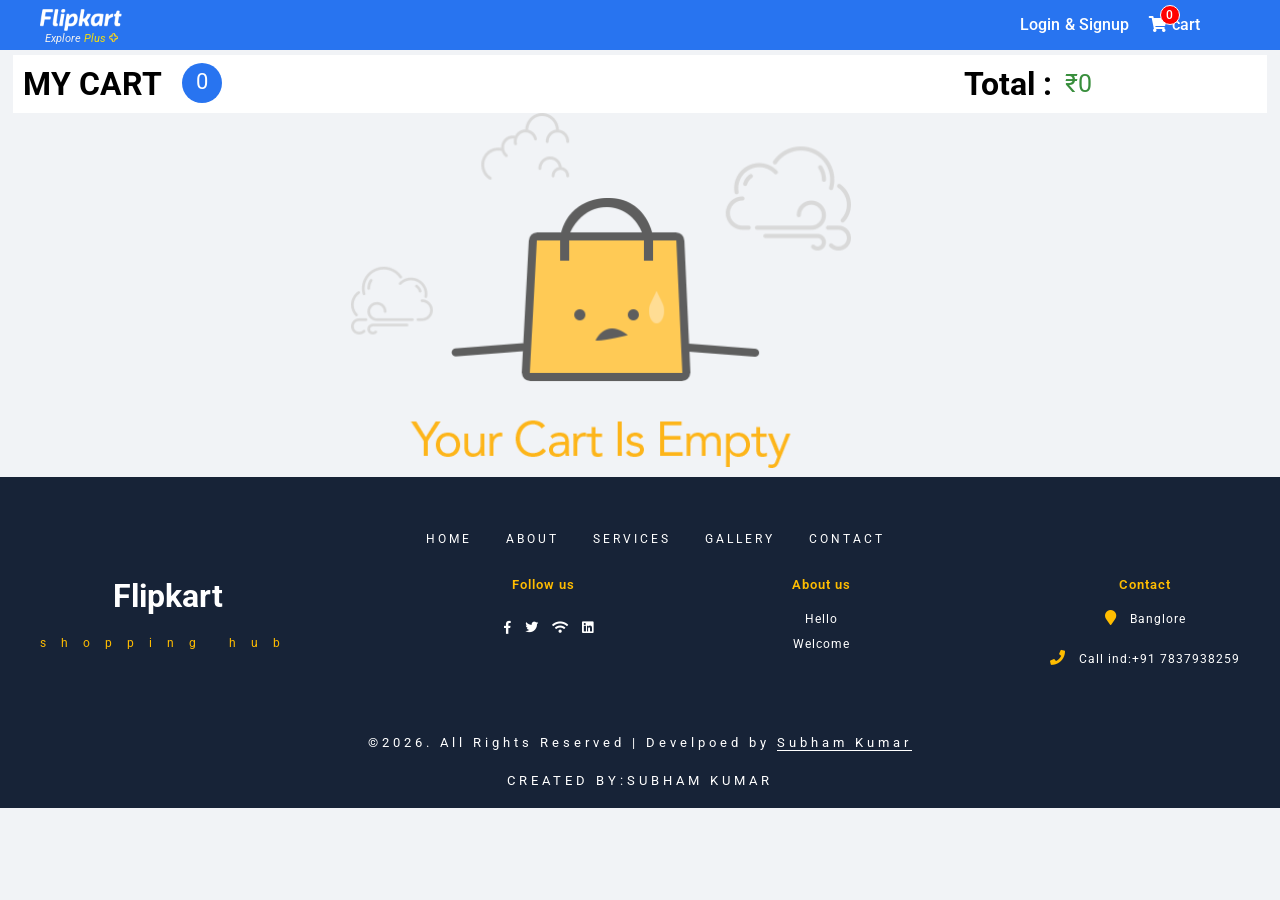
<file: cart.html>
<!DOCTYPE html>
<html lang="en">

<head>
    <meta charset="UTF-8">
    <meta name="viewport" content="width=device-width, initial-scale=1.0">
    <meta http-equiv="X-UA-Compatible" content="ie=edge">
    <title>Online Shopping Site for Mobiles, Electronics, Furniture, Grocery, Lifestyle, Books &amp; More. Exclusive
        Offers!</title>
    <link rel="stylesheet" href="assets/stylesheets/main.css">
    <link rel="stylesheet" href="assets/stylesheets/fontawesome-all.min.css">
    <link rel="stylesheet" href="assets/stylesheets/cart.css">
    <link rel="icon" href="assets/images/flipkart-logo-3F33927DAA-seeklogo.com.png">
    <link href="https://fonts.googleapis.com/css?family=Roboto" rel="stylesheet">
    <script src="assets/javascript/model.js"></script>
    <script src="assets/javascript/products.js"></script>
    <script src="assets/javascript/cart.js"></script>
</head>

<body>
    <div id="top"></div>
    <a href="#top" class="backToTop"><i class="fas fa-arrow-up"></i></a>
    <div id="rupee">&#8377;</div>
    <div id="container1">
        <header id="header">
            <div class="container">
                <div class="row">
                    <div class="head-left">
                        <div class="logo logobox">
                            <a href="index.html">
                                <img src="assets/images/flipkartlogo.png" alt="logo" class="loimg">
                            </a>
                            <a href="#" class="sublogo">
                                Explore
                                <span>Plus</span>
                                <img src="assets/images/plus_b13a8b.png" alt="logo">
                            </a>
                        </div>
                        <div class="logo logobox1">
                            <a href="index.html">
                                <img src="assets/images/flipkartlogo.png" alt="logo" class="loimg">
                            </a>
                        </div>
                        <div class="search searchbox">
                            <input type="text" placeholder="Search for products, brands and more" id="search12">
                            <button class="btn" id="searchbtn"><i class="fas fa-search"></i></button>
                        </div>

                    </div>
                    <div class="head-right">
                        <div class="tex-rig">
                            <div class="text-rig1">
                                <a href="#">Login & Signup</a>
                            </div>
                            <div class="text-rig1 text-rig2">
                                <a href="cart.html" class="cartbtn"><i class="fas fa-shopping-cart"></i> cart</a>
                                <span id="counter" class="count">0</span>
                            </div>
                        </div>
                    </div>
                </div>
                <div class="search searchbox1">
                    <input type="text" placeholder="Search for products, brands and more" id="search13">
                    <button class="btn" id="searchbtn1"><i class="fas fa-search"></i></button>
                </div>
            </div>
        </header>
        <div id="content">
            <div class="contain">
                <div class="sec-c">
                    <div class="sec-c-09">
                        <div class="c-j">
                            <h1>MY CART</h1>
                            <span id="counter1" class="cartcnt">0</span>
                        </div>
                        <div class="p-total">
                            <h1>Total :</h1>
                            <span class="rup"> &#8377;</span>
                            <span id="total" class="total">0</span>
                        </div>
                    </div>
                    <div class="cartproducts">
                        <div id="empt">
                            <div class="empty">
                                <img src="assets/images/empty-cart-png.png" alt="img">
                            </div>
                        </div>
                        <ul id="cartproduct"></ul>
                    </div>
                </div>
            </div>
        </div>
        <footer id="footer">
            <div class="container">
                <div class="sectf1">
                    <ul>
                        <li><a href="index.html">HOME</a></li>
                        <li><a href="#">ABOUT</a></li>
                        <li><a href="#">SERVICES</a></li>
                        <li><a href="#">GALLERY</a></li>
                        <li><a href="#">CONTACT</a></li>
                    </ul>
                </div>
                <div class="sectf2">
                    <div class="colmf">
                        <a href="index.html">
                            <h1>Flipkart</h1>
                        </a>
                        <p>shopping hub</p>
                    </div>
                    <div class="colmf1">
                        <h5>Follow us</h5>
                        <span class="i-anim">
                            <a href="#"><i class="fab fa-facebook-f"></i></a>
                            <a href="#"><i class="fab fa-twitter"></i></a>
                            <a href="#"><i class="fas fa-wifi"></i></a>
                            <a href="#"><i class="fab fa-linkedin"></i></a>
                        </span>
                    </div>
                    <div class="colmf1 p-des">
                        <h5>About us</h5>
                        <p>Hello<br> Welcome</p>
                    </div>
                    <div class="colmf1 p-des i-des">
                        <h5>Contact</h5>
                        <span>
                            <i class="fas fa-map-marker"></i>
                            <p>Banglore</p>
                        </span>
                        <span>
                            <i class="fas fa-phone"></i>
                            <p>Call ind:+91 7837938259</p>
                        </span>
                    </div>
                </div>
                <div class="sectf3">
                    <div class="colmf1">
                        <p>©2026. All Rights Reserved | Develpoed by
                            <a href="#">Subham Kumar</a>
                        </p>
                    </div>
                    <div class="sectf3 sectf4">
                        <div class="colmf1">
                            <a></a>
                            <p> CREATED BY:SUBHAM KUMAR
                            </p>
                        </div>

                    </div>
                </div>
        </footer>
</body>

</html>
</file>
<file: assets/stylesheets/main.css>
#rupee{
    display: none;
}
body{
    margin: 0px;
    padding: 0px;
    font-family: 'Roboto',Arial,sans-serif;
    /* position: relative; */
    overflow-x: hidden;
    background-color: #F1F3F6;
}
*{
    box-sizing: border-box;
}
.abc{
    width: 100%;
}
h1,h2,h3,h4,h5,h6,p{
    margin: 0px;
    padding: 0px;
}
a{
    text-decoration: none;
    color: white;
}
ul{
    margin: 0px;
    padding: 0px;
    list-style: none;
}
.row{
    display: flex;
}
.container{
    width: 1200px;
    margin: 0 auto;
}
#container{
    display: none;
}
.backToTop{
    display: block;
    z-index: 10;
    position: fixed;
    bottom: 5%;
    left: 1%;
    padding-top: 15px;
    text-align: center;
    box-shadow: 1px 1px 19px 0px rgba(0, 0, 0, 0.43);
    display: none;
    width: 50px;
    height: 50px;
    border-radius: 50%;
    color: #FFFF;
    opacity: 0.92;
    background-color: #2874F0;
    border: 1px solid #2874F0;
}
/* ----------------------------------------INTRO--------------------------------------------------------------- */
#intro{
    display: none;
    margin: 0px;
    padding: 0px;
    position: fixed;
    top: 0px;
    width: 100%;
    height: 667px;
    background-color: #000;
}
.shadow{
    position: relative;
    margin: 20px auto ;
    width: 94%;
    height: 94%;
    background-color: #000;
}
.shadow:before,.shadow:after{
    content: '';
    position: absolute;
    top: -2px;
    left: -2px;
    background: #2874F0;
    z-index: -1;
    width: calc(100% + 4px);
    height: calc(100% + 4px);
}
.shadow:after{
    filter: blur(40px);
}
#intro .shadow .logo{
    width: 100%;
    height: 100%;
    position: relative;
    overflow: hidden;
    text-align: center;
}
.flipkart{
    position: absolute;
    top: 20%;
    overflow: hidden;
    left: 37%;
}
.flipkart:after{
    content: '';
    position: absolute;
    top: 0%;
    left: 0%;
    width: 100%;
    height:100%;
    z-index: 3;
}

/* -------------------------------------HEADER---------------------------------------------------------------- */
#header{
    background-color: #2874F0;
    position: fixed;
    width: 100%;
    z-index: 100;
    top: 0;
}
.logobox1{
    display: none;
}
#header .row{
    justify-content: space-between;
}
#header .head-left{
    width: 65%;
    display: flex;
}
#header .head-left .logo .loimg{
    width: 100%;
    /* display: block; */
}
#header .head-left .logo{
    margin: 9px 10px 1px 0px;
    width: 10.5%;
}
#header .head-left .logo .sublogo img{
    width: 9px;
}
.searchbox1{
    display: none;
}
#header .head-left .logo .sublogo{
    font-size: 11px;
    color: #f0f0f0;
    display: inline-block;
    transform: translateY(-8px);
    padding: 0px 0px 0px 5px;
    font-style: italic; 
    position: relative; 
}
#header .head-left .logo .sublogo:before{
    content: "";
    position: absolute;
    bottom: 0px;
    left: 43%;
    border: 1px solid #f0f0f0;
    opacity: 0;
}
#header .head-left .logo:hover .sublogo:before{
    opacity: 1;
    transform: scalex(30);
}
#header .head-left .logo .sublogo span{
    color: #F9E107;
}
#header .head-left .search{
    width: 70%;
    margin: 9px 0px 0px 0px;
}
.search input[type="text"]{
    box-shadow: 1px 1px 5px 0px rgba(0, 0, 0, 0.43);
    width: 90.5%;
    border-radius: 2px 0px 0px 2px;  
    height: 36px;
    border: 0 none;
    outline: 0 none;  
}
.search input[type="text"]::placeholder{
    font-size: 13px;
    margin: 0px;
    padding: 0px 0px 0px 10px;
    color: #959595;
    font-family: 'Roboto',Arial,sans-serif;
    letter-spacing: 0px;
}
.search .btn{
    box-shadow: 1px 1px 4px 0px rgba(0, 0, 0, 0.43);
    border-radius: 0px;
    display: inline-block;
    transform: translateX(-4px);
    color: #2D78F1;
    height: 36px;
    width: 40px;
    outline: 0 none;
    border: 0 none;
    border-left: 2px solid #F1F3F6;
    background-color: #ffff;
}
#header .head-right{
    width: 20%;
}
#header .head-right .tex-rig{
    margin: 15px;
    font-weight: 500;
    display: flex;
    justify-content: center;
    font-size: 16px;
    font-family: 'Roboto',Arial,sans-serif;
    letter-spacing: 0.1px;
}
#header .head-right .tex-rig .text-rig1{
    position: relative;
    margin-right: 20px;
}
#header .head-right .tex-rig .text-rig1 .cartbtn{
    background-color: transparent;
    border: 0 none;
    outline: 0 none; 
    color: #ffff;
    font-size: 16px;
    cursor: pointer;
}
#header .head-right .tex-rig .text-rig1 .count{
    color: #ffff;
    padding: 2px;
    top: -10px;
    left: 20%;
    display: inline-block;
    font-size: 12px;
    width: 20px;
    position: absolute;
    border: 1px solid #ffff;
    text-align: center;
    background-color: red;
    border-radius: 50%;
}
/* ----------------------------------------Slider------------------------------------------------------ */
#slider{
    margin-top: 55px;
    position: relative;
    width: 100%;
    height: 300px;
}
#slider .myslides{
    position: absolute;
    top: 0px;
    display: none;
    height: 100%;
}
#slider .myslides img{
    height: 100%;
}
#slider .s-btn-ri, .s-btn-le{
    font-size: 30px;
    position: absolute;
    top: 30%;
    z-index: 10;
    height: 100px;
    cursor: pointer;
    width: 50px;
    background-color: #FAFAFA;
    outline: 0 none;
    border: 0 none;
}
#slider .s-btn-le{
    border-radius: 0px 2px 2px 0px;
}
#slider .s-btn-ri{
    right: 0px;   
    border-radius: 0px 2px 2px 0px;
}
/* -----------------------------------CONTENT------------------------------------------------ */
.contain{
    width: 98%;
    margin: 0 auto;
    overflow: hidden;
}
#content .sec-c-01,.sec-c-02,.sec-c-03,.sec-c-04{
    margin-top: 10px;
}
#content .c-h{
    background-color: #ffff;
    font-size: 9.5px;
    letter-spacing: 1px;
    padding: 20px;
}
#content .products{
    background-color: #ffff;
    margin-top: 1.9px;
    /* width: 2650px; */

}
#content .products ul{
    display: flex;
    padding: 0px;
    flex-wrap: wrap;
    margin-left: 25px;
    justify-content: space-between;
    list-style: none;
}
#content .products ul li{
    margin: 20px 0px 20px 0px;
    width: 200px;
    position: relative;
    padding: 0px 3px;
}
#content .products ul li span{
    padding: 10px 0px 0px 0px;
    text-align: center;
    /* width: 50px; */
    height: 49px;
    width: 100px;
    overflow: hidden;
    display: block;
}
#content .products ul li .name{
    font-size: 16px;
    font-weight: bold;
}
#content .products ul li .price{
    color: #388E3C;
}
#content .products ul li .currency{
    position: absolute;
    bottom: 10.3%;
    left: -17%;
    color: #388E3C; 
}
#content .products ul li img{
    width: 100px;
    height: 204px;
    text-align: center;
}
#content .products ul li:hover img{
    transform: scale(1.05);
}
#content .products ul li:hover .name{
    color: #2874F0;
}
#toggle-btn1,#toggle-btn2,#toggle-btn3{
    border: 0 none;
    outline: 0 none;
    font-size: 40px;
    text-align: center;
    padding-top: 20px;
    background-color: #fff; 
    width: 100%;
    cursor: pointer;
    box-shadow: 1px 1px 5px 0px rgba(0, 0, 0, 0.43);
}
#toggle1,#toggle2,#toggle3{
    display: flex;
    flex-wrap: wrap;
    justify-content: space-between;
}
.cart-btn{
    border: 0 none;
    outline: 0 none;
    cursor: pointer;
    padding: 10px;
    box-shadow: 1px 1px 4px 0px rgba(0, 0, 0, 0.43);
    background-color: #FF9F00;
    color: #fff;
    font-weight: bold;
    font-size: 13px;
}
#content .products ul li .pquan{
    display: none;
}
/* ----------------------------------SEARCHPRODUCTS------------------------------ */
#searchproducts{
    display: none;
}
#searchproducts .s-h{
    background-color: #ffff;
    font-size: 9.5px;
    letter-spacing: 1px;
    padding: 15px;
}
#searchproducts .s-p{
    background-color: #ffff;
    width: 99%;
    margin: 0 auto;
    margin-top: 15px;
}
#searchproducts .s-p ul{
    display: flex;
    padding: 0px;
    flex-wrap: wrap;
    text-align: center;
    justify-content: left;
    list-style: none;
}
#searchproducts .s-p ul li{
    margin: 30px 30px;
    width: 200px;
    position: relative;
    padding: 0px 3px;
}
#searchproducts .s-p ul li span{
    padding: 10px 0px 0px 0px;
    text-align: center;
    /* width: 50px; */
    height: 49px;
    margin-left: 50px;
    width: 100px;
    overflow: hidden;
    display: block;
}
#searchproducts .s-p ul li .name{
    font-size: 16px;
    font-weight: bold;
    /* margin-left: 50px; */
}
#searchproducts .s-p ul li .price{
    color: #388E3C;
}
#searchproducts .s-p ul li .currency{
    position: absolute;
    bottom: 10%;
    left: -25%;
    color: #388E3C; 
}
#searchproducts .s-p ul li img{
    width: 100px;
    height: 204px;
    text-align: center;
}
#searchproducts .s-p ul li:hover img{
    transform: scale(1.05);
}
#searchproducts .s-p ul li:hover .name{
    color: #2874F0;
}
#searchproducts .s-p ul li .pquan{
    display: none;
}
#noresult{
    width: 100%;
    position: absolute;
    background-color: #ffff;
    text-align: center;
}
#noresult img{
    width: 50%;
}

/* ---------------------------FOOTER--------------------------------------------- */
#footer{
    background-color: #172337;
    padding-top:1px; 
    width: 100%;
}
#footer .sectf1 ul{
    /* display: block; */
    margin: 50px 0px 30px 0px;
}
#footer .sectf1 ul li{
    display: inline-block;
    margin-left: 30px;
}
#footer .sectf1 ul li a{
     letter-spacing: 3px;
     font-size: 12px;
     color: #ffff;
}
#footer .sectf1 ul li:hover a{
    color: #AB7442;
}
#footer .sectf2{
    display: flex;
    justify-content: space-between;
}
#footer .sectf1 ul{
    text-align: center;
}
#footer .sectf2 .colmf{
    text-align: center;
}
#footer .sectf2 h5{
    font-weight: 600;
}
#footer .sectf2 .colmf a{
    color: #ffff;
}
#footer .sectf2 .colmf a h1{
    margin-bottom: 17px;
}
#footer .sectf2 .colmf p{
    color: #FFBD00;
    font-size: 12px;
    letter-spacing: 15px;
}
#footer .sectf2 .colmf1{
    text-align: center;
}
#footer .sectf2 .colmf1 h5{
    color: #FFBD00;
    letter-spacing: 1px;
}
#footer .sectf2 .colmf1 a,p{
    color: #ffff;
}
#footer .sectf2 .colmf1 .i-anim{
    display: block;
    margin-top: 25px;
}
#footer .sectf2 .colmf1 .i-anim i{
    margin-left: 10px;
    font-size: 13px;
}
#footer .sectf2 .colmf1 .i-anim a:first-child:hover,a:last-child:hover i{
    color: #36476D;
}
#footer .sectf2 .colmf1 .i-anim a:nth-child(2):hover i{
    color: #55ACEE;
}
#footer .sectf2 .colmf1 .i-anim a:nth-child(3):hover i{
    color: #E96222;
}
#footer .sectf2 .p-des p{
    color: #FFFF;
    font-size: 12px;
    letter-spacing: 1px;
    line-height: 25px;
}
#footer .sectf2 .p-des h5{
    margin-bottom: 15px;
}
#footer .sectf2 .i-des i,p{
    display: inline-block;
    font-size: 15px;
}
#footer .sectf2 .i-des i{
    color: #FFBD00;
    margin-right: 10px;
}
#footer .sectf2 .i-des span{
    display: block;
    margin-bottom: 15px;
}
#footer .sectf3{
    text-align: center;
    margin-top: 45px;
}
#footer .sectf3 p{
    font-size: 13px;
    letter-spacing: 4px;
    margin-bottom: 20px;
}
#footer .sectf3 a{
    color: #ffff;
    border-bottom: 1px solid #ffff;
}
#footer .sectf3 a:hover{
    color: #FFBD00;
    border: none;
}
#footer .sectf4{
    text-align: center;
    margin-top: 0px;
}
#footer .sectf3 img{
    height: 50px;
    width: 50px;
}
/* -----------------------------------------MEDIA QUERIES----------------------------------------- */
@media(min-width:1200px){
    body{
        overflow-x: hidden;
    }
}
@media(max-width:1200px){
    .container{
        width: 100%;
        overflow-x: hidden;
        margin: 0 auto;
    }
    #content .products ul li{
        width: 170px;
    }
    #header .head-left{
        width: 56%;
    }
    #header .head-left .logo{
        margin: 9px 10px 1px 0px;
        width: 17%;
    }
    #header .head-left .search input[type="text"]{
        width: 80%;
    }
    #header .head-right{
        width: 25%;
    }
}
@media(max-width:992px){
    .container{
        width: 100%;
        margin: 0 auto;
    }
    #header .head-left{
        width: 65%;
    }
    #header .head-left .logo{
        width: 18%;
    }
    #header .head-left .search input[type="text"]{
        width: 75%;
    }
    #header .head-right{
        width: 30%;
    }
    #searchproducts .s-p ul li{
        margin: 30px 10px;
        width: 150px;
    }
    #searchproducts .s-p ul li span{
        margin-left: 25px;
    }
    #content .products ul li{
        width: 155px;
    }
    #content .products .p-btn0,.p-btn1{
        opacity: 0;
    }
    #footer .sectf2{
        display: block;
    }
    #footer .sectf2 h5{
        margin-top: 15px;
    }
}@media(max-width:768px){
    .container{
        width: 100%;
        margin: 0 auto;
    }
    #header .logobox{
        display: none;
    }
    .logobox1{
        display: initial;
    }
    .logobox1 a{
        display: inline-block;
        width: 80px;
        padding-left: 10px;
    }
    .searchbox1{
        display: initial;
    }
    .search input[type="text"]{
        box-shadow: none;
    }
    .search .btn{
        box-shadow: none;
    }
    #header{
        height: 90px;
    }
    #header .searchbox{
        display: none;
    }
    #header .head-left{
        width: 75%;
    }
     .logo img{
        width: 100%;
        padding-top: 10%;
    }
    .search{
        display: flex;
        justify-content: flex-end;
    }
    .search .btn{
    width: 6%;
    margin: 0px;
    border: none;
    display: inline-block;
    }
    .search input[type="text"]{
        width: 93%;
        display: inline-block;
    }
    #header .head-right{
        width: 80%;
        justify-content: left;
    }
    #header .head-right .tex-rig{
        margin-right: 25px;
    }

    #slider{
        height: 200px;
        margin-top: 90px;
    }
    #slider .myslides img{
        height: 100%;
    }   
    #slider .s-btn-ri, .s-btn-le{
        width: 30px;
    }
    #content .products ul li{
        width: 145px;
        padding: 0px 3px;
    }
}
@media(max-width:480px){
    .container{
       width: 100%;
        margin: 0 auto;
    }
    #header .logobox{
        display: none;
    }
    .logobox1{
        display: initial;
    }
    .logobox1 a{
        display: inline-block;
        width: 80px;
    }
    .searchbox1{
        display: initial;
    }
    #header .searchbox{
        display: none;
    }
    #header .head-left{
        width: 40%;
    }
     .logo img{
        width: 100%;
        padding-top: 10%;
    }
    .search{
        display: flex;
        justify-content: flex-end;
    }
    .search .btn{
    box-shadow: 0;
    width: 9%;
    }
    .search input[type="text"]{
        box-shadow: 0;
        width: 89%;
    }
    #header .head-right{
        width: 90%;
        justify-content: right;
    }
    #header .head-right .tex-rig{
        margin-left: 0px;
        margin-right: 0px;
    }
    #header .head-right .tex-rig .text-rig1{
        margin-right: 10px;
        width: 50%;
    }
    #header .head-right .tex-rig .text-rig2{
        margin-right: 10px;
        width: 25%;
    }
    #searchproducts .s-p ul li{
        margin: 30px 30px;
        width: 100px;
    }
    #searchproducts .s-p ul li span{
        margin-left: 5px;
    }
    #content .products ul li{
        width: 130px;
    }
}
@media(max-width:336px){
    #searchproducts .s-p ul li{
        margin: 30px 10px;
        margin-right: 30px;
        width: 100px;
    }
    #searchproducts .s-p ul li span{
        margin-left: 5px;
    }
}
</file>
<file: assets/stylesheets/cart.css>
.contain{
    width: 98%;
    margin: 0 auto;
    margin-top: 50px;
    overflow: hidden;
}
#content .sec-c-09{
    display: flex;
    margin-top: 5px;
}
.c-j{
    position: relative;
    width: 75%;
    padding: 10px;
    background-color: #fff;
}
.p-total{
    background-color: #fff;
}
#content .p-total{
    display: flex;
    width:  25%; 
    padding: 10px;
}
#content .p-total span{
    padding-top: 3.5px;
    font-size: 25px;
    color: #388E3C;
}
#content .p-total .rup{
    padding-left: 13px;
}
#header{
    height: 50px;
}
.search{
    display: none;
}
.cartcnt{
    display: inline-block;
    font-size: 22px;
    position: absolute;
    top: 14%;
    background-color: #2874F0;
    color: #fff;
    border-radius: 50%; 
    width: 40px;
    padding-top: 6px;
    height: 40px;
    text-align: center;
    left: 18%;
}
#cartproduct{
    margin-top: 5px;
}
#cartproduct li{
    background-color: #fff;
    display: flex;
    margin-bottom: 5px;
    width: 100%;
}
#cartproduct li .div-img{
    width: 150px;
    text-align: center;
    padding: 20px;
}
#cartproduct li .div-img img{
    width: 150px;
}
#cartproduct li .div-text{
    margin-left: 100px;
    margin-top: 25px;
}
#cartproduct li .div-text .div-name{
    font-weight: bold;
    font-size: 23px;
    margin-bottom: 45px;
    padding-left: 7px;
}
#cartproduct li .div-text .div-price{
    color: #388E3C; 
    font-size: 20px;    
    padding-left: 7px;
    margin-bottom: 65px;
}
#cartproduct li .div-text .div-pm{
    margin-bottom: 45px;
}
#cartproduct li .div-text .div-pm .quanbtn{
    display: inline-block;
    margin: 0px 15px;
    width: 50px;
    border: 1px solid #000;
    color: #388E3C; 
    text-align: center;
    padding: 5px 0px;
}
#cartproduct li .div-text .div-pm .plusbtn{
    display: inline-block;
    height: 40px;
    width: 40px;
    cursor: pointer;
    border: 0 none;
    outline: 0 none;
    color: #fff;
    border-radius: 50%;
    background-color:rgb(24, 160, 17); 
}
#cartproduct li .div-text .div-pm .minusbtn{
    display: inline-block;
    height: 40px;
    width: 40px;
    cursor: pointer;
    border: 0 none;
    outline: 0 none;
    color: #fff;
    border-radius: 50%;
    background-color:rgb(253, 33, 25); 
}
#cartproduct li .div-text .div-rem{
    padding-left: 7px;
}
#cartproduct li .div-text .div-rem .delbtn{
    display: inline-block;
    height: 30px;
    width: 100px;
    border: 0 none;
    outline: 0 none;
    color: #fff;
    border-radius: 5%;
    cursor: pointer;
    background-color:#2874F0; 
}
.empty{
    width: 500px;
    margin-left: 27%;
}
.empty img{
    width: 100%;
}
/* -------------------------------MEDIA QUERIES--------------------------------------- */
@media(min-width:1200px){
    #cartproduct li{
        position: relative;
    }
    #cartproduct li .div-text .div-rem{
        position: absolute;
        top: 70%;
        right: 40%;
    }
}
@media(max-width:1200px){
    .cartcnt{
        left: 25%;
    }
    #cartproduct li .div-img img{
        width: 120px;
    }
    #cartproduct li .div-text .div-pm{
        margin-bottom: 35px;
    }
    #cartproduct li .div-text .div-price{
        margin-bottom: 35px;
    }
    #cartproduct li .div-text .div-name{
        margin-bottom: 35px;
    }
    #cartproduct li .div-text .div-rem{
        position: absolute;
        top: 61%;
        right: 20%;
    }
}
@media(max-width:992px){
    .cartcnt{
        left: 33%;
        top: 9px;
    }
    .c-j{
        position: relative;
        width: 70%;
        padding: 10px;
        background-color: #fff;
    }
    #content .p-total{
        display: flex;
        width:  30%; 
        padding: 10px;
    }
    #cartproduct li .div-text .div-price{
        margin-bottom: 35px;
        font-size: 19px;
    }
    #cartproduct li .div-text .div-name{
        margin-bottom: 35px;
        font-size: 20px;
    }
    #cartproduct li .div-text .div-rem{
        position: absolute;
        top: 60.5%;
        right: 15%;
    }
    #cartproduct li .div-img img{
        width: 110px;
    }
    .empty{
        width: 400px;
        margin-left: 27%;
    }
}
@media(max-width:768px){
    .cartcnt{
        left: 75%;
        top: 9px;
    }
    .c-j{
        position: relative;
        width: 50%;
        padding: 10px;
        background-color: #fff;
    }
    #content .p-total{
        display: flex;
        width:  50%; 
        padding: 10px;
    }
    #cartproduct li .div-text .div-rem{
        position: initial;
        margin-bottom: 20px;
    }
    #cartproduct li .div-img img{
        width: 90px;
    }
    #cartproduct li .div-text{
        margin-left: 60px;
    }
    .empty{
        width: 300px;
        margin-left: 27%;
    }
}
@media(max-width:448px){
    .cartcnt{
        left: 70%;
        top: 6px;
        font-size: 17px;
        width: 30px;
        height: 30px;
        }
        #content .p-total span{
            padding-top: 0px;
            font-size: 20px;
        }
        .c-j{
            position: relative;
            width: 47%;
            padding: 10px;
            background-color: #fff;
        }
        .c-j h1{
            font-size: 20px;
        }
        #content .p-total{
            display: flex;
            width:  53%; 
            padding: 10px;
        }
        #content .p-total h1{
            font-size: 20px;
        }
        #cartproduct li .div-text{
            margin-left: 15px;
        }
        #cartproduct li .div-text .div-pm .quanbtn{
            margin: 0px 15px;
            width: 35px;
        }
        #cartproduct li .div-text .div-pm .plusbtn{
            height: 30px;
            width: 30px;
        }
        #cartproduct li .div-text .div-pm .minusbtn{
            height: 30px;
            width: 30px;
        }
        #cartproduct li .div-text .div-name{
            margin-bottom: 35px;
            font-size: 17px;
        }
        #cartproduct li .div-text .div-price{
            margin-bottom: 35px;
            font-size: 16px;
        }
        .empty{
            width: 300px;
            margin-left: 10%;
        }
}
@media(max-width:336px){
    .cartcnt{
    left: 70%;
    top: 7px;
    font-size: 17px;
    width: 30px;
    height: 30px;
    }
    #content .p-total span{
        padding-top: 0px;
        font-size: 20px;
    }
    .c-j{
        position: relative;
        width: 47%;
        padding: 10px;
        background-color: #fff;
    }
    .c-j h1{
        font-size: 20px;
    }
    #content .p-total{
        display: flex;
        width:  53%; 
        padding: 10px;
    }
    #content .p-total h1{
        font-size: 20px;
    }
    .empty{
        width: 250px;
        margin-left: 7%;
    }
}
</file>
